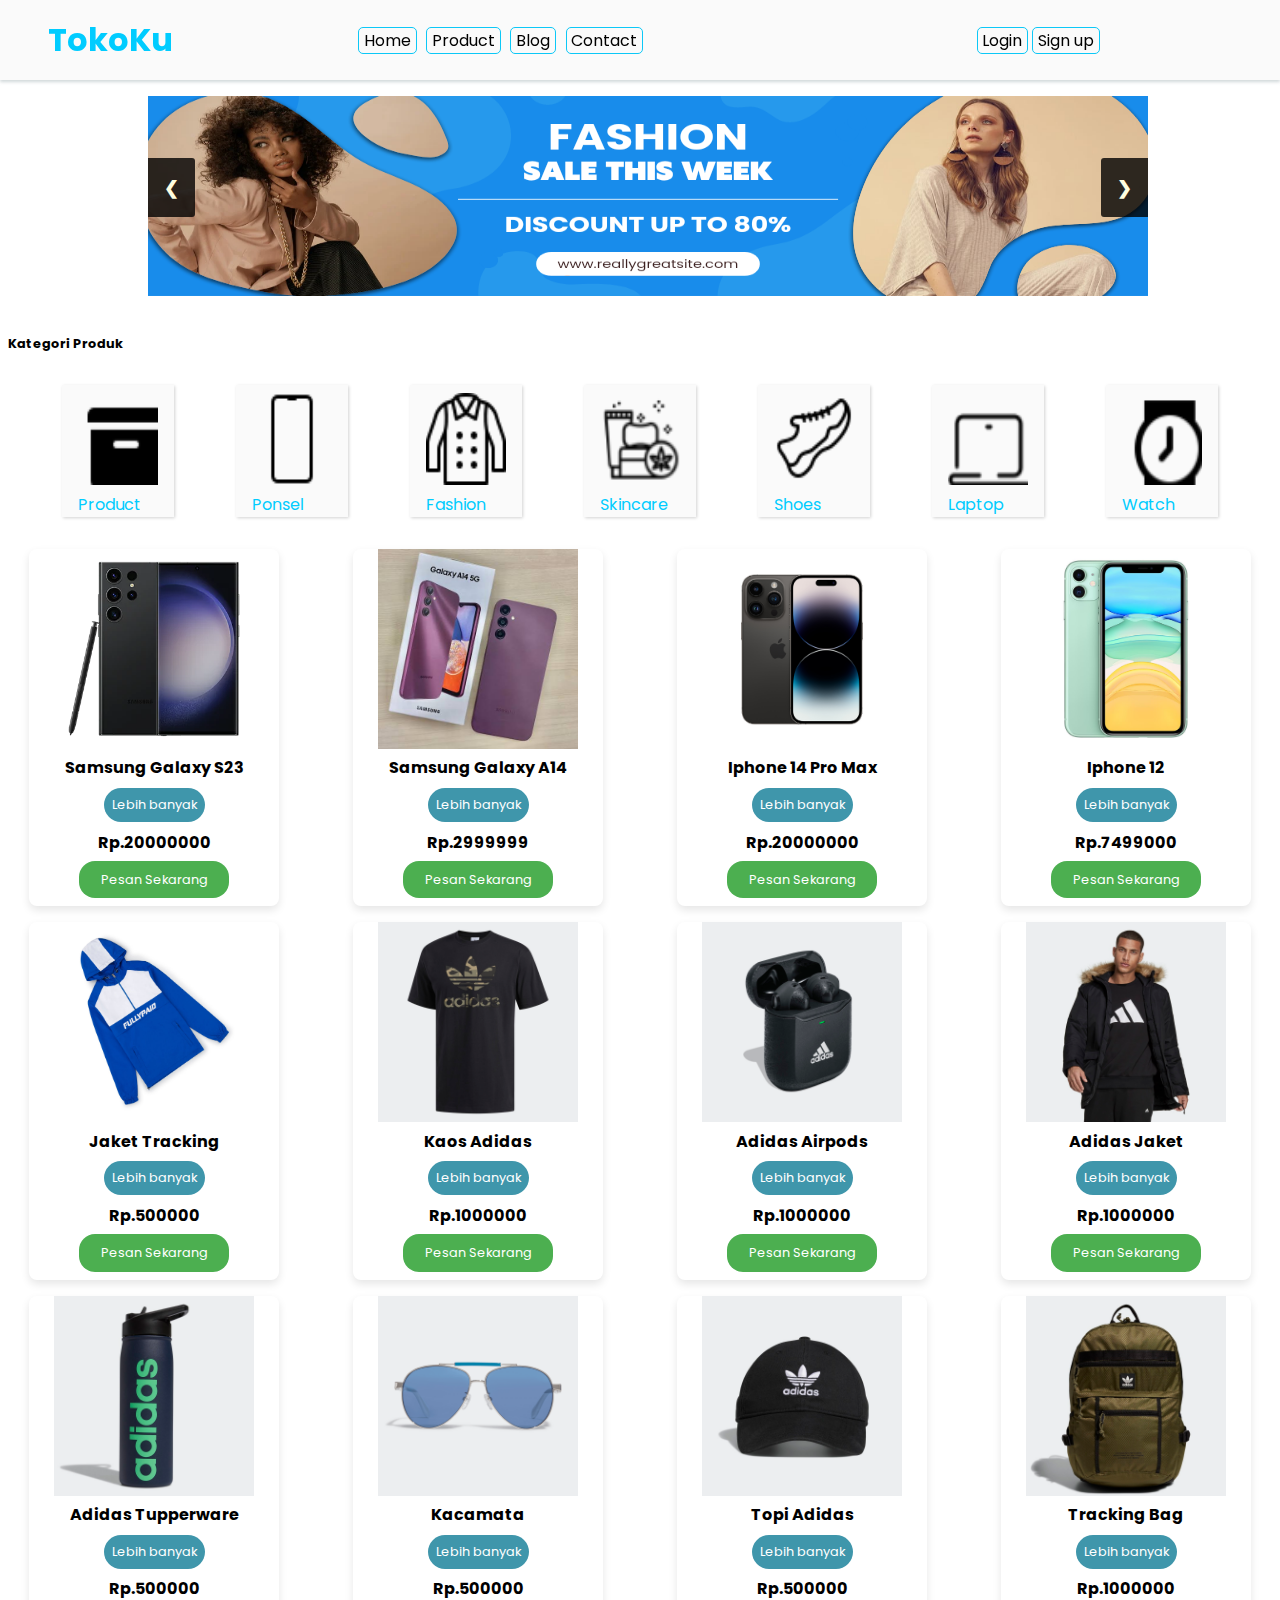
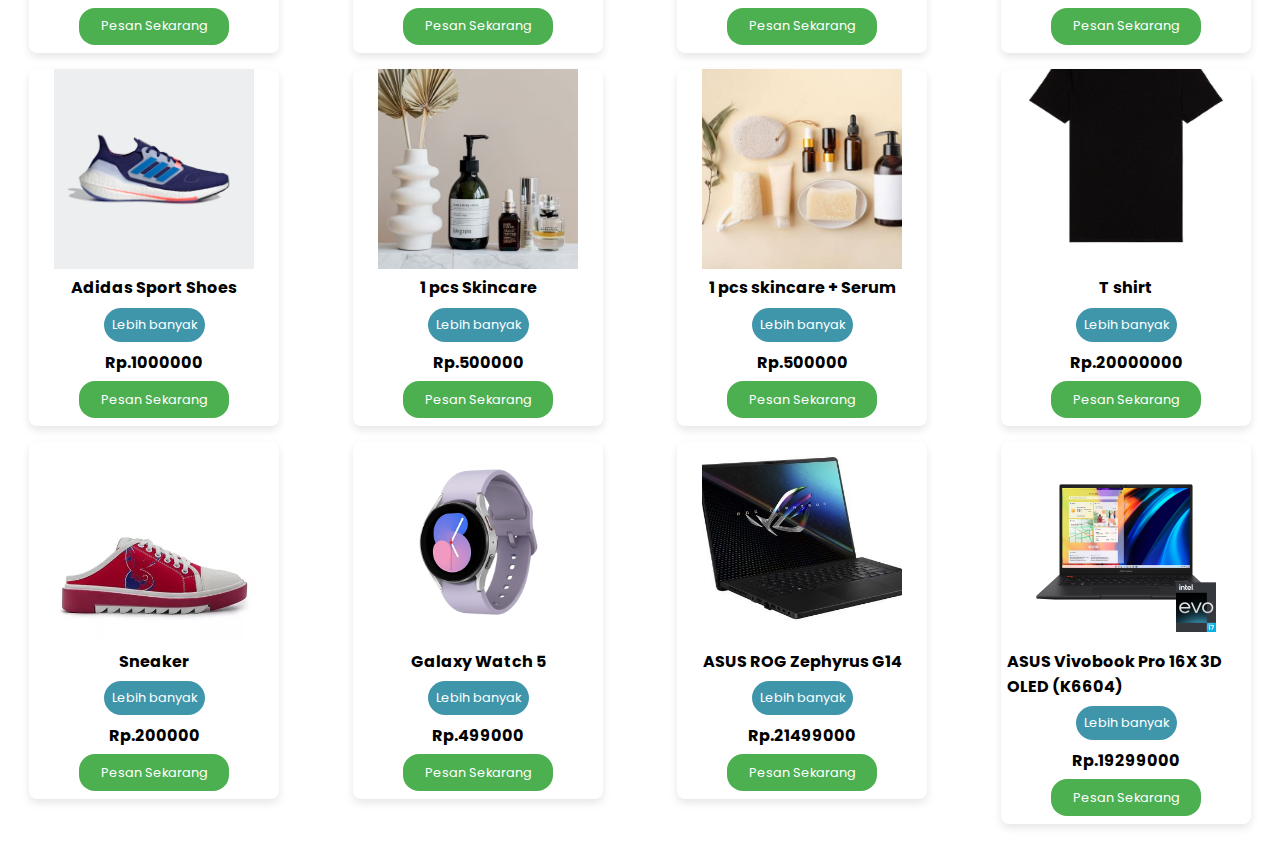
<file: index.html>
<!DOCTYPE html>
<html>
  <head>
    <meta http-equiv="content-type" content="text/html; charset=utf-8" />
    <title>Tokoku</title>
    <link rel="stylesheet" href="css/style.css" type="text/css" media="all" />
    <!-- poppins font -->
    <link rel="preconnect" href="https://fonts.googleapis.com">
<link rel="preconnect" href="https://fonts.gstatic.com" crossorigin>
<link href="https://fonts.googleapis.com/css2?family=Poppins:wght@100;400;700&display=swap" rel="stylesheet">

<!-- font awesome -->

<link rel="stylesheet" href="https://cdnjs.cloudflare.com/ajax/libs/font-awesome/5.1.0/css/all.css" integrity="sha512-ajhUYg8JAATDFejqbeN7KbF2zyPbbqz04dgOLyGcYEk/MJD3V+HJhJLKvJ2VVlqrr4PwHeGTTWxbI+8teA7snw==" crossorigin="anonymous" referrerpolicy="no-referrer" />
    
  </head>
  <body>
    <!-- navbar start -->
    <nav>
      <div class="brand">
        <a href="#">TokoKu</a>
      </div>
      <ul class="navbar">
        <li><a href="#">Home</a></li>
        <li><a href="#kategori">Product</a></li>
        <li><a href="#">Blog</a></li>
        <li><a href="#">Contact</a></li>
      </ul>
      <div class="cart-container">
    <div class="cart">
      <i class="fas fa-shopping-cart"></i>
    </div>
    <div class="cart-dropdown">
      <h4>Keranjang Belanja</h4>
      <ul id="cart-items">
        <div class="cart">
  <i class="fas fa-shopping-cart"></i>
  <span class="count">0</span>
  <span class="total">Rp.0</span>
</div>

      </ul>
      <a href="#" class="btn">Checkout</a>
    </div>
  </div>
    
      <div class="acount">
        <button class="dropbtn">Account <i class="fas fa-chevron-down"></i></button>
        <div class="dropdown-content">
        <a href="#" type="submit">Login</a>
        <a href="#" type="submit">Sign up</a>
        </div>
      </div>
      <div class="menu">
        <i class="fas fa-bars" id="menu-btn"></i>
      </div>
    </nav>
    <!-- navbar end -->
    
    <!-- banner start -->
    <section class="banner">
      <div class="content-slide">
        <div class="imgslide fade">
          <img src="img/banner/banner1.png" alt="" />
        </div>
        <div class="imgslide fade">
          <img src="img/banner/banner2.png" alt="" />
        </div>
        <div class="imgslide fade">
          <img src="img/banner/banner3.png" alt="" />
        </div>
        <a class="prev" onClick="nextslide(-1)">&#10094;</a>
        <a class="next" onClick="nextslide(1)">&#10095;</a> 
        <div class="page">
            <span class="dot" onClick="dotslide(1)" id="radio"></span>
            <span class="dot" onClick="dotslide(2)" id="radio"></span>
            <span class="dot" onClick="dotslide(3)" id="radio"></span>
        </div>
      </div>
    </section>
    <!-- banner end -->
    <!-- produk kategory  start-->
    <section id="kategori">
    </section>
    <!-- produk kategory  end-->
    <!-- katalog produk start-->
  <section id="katalog">
  </section>
    <!-- katalog produk end -->
    
 

    
    <script src="js/app.js" type="text/javascript" charset="utf-8"></script>
  </body>
</html>
</file>
<file: css/style.css>
* {
padding: 0; margin: 0;
list-style: none; text-decoration: none;
font-family: 'Poppins', sans-serif;
box-sizing: border-box;
}
nav {
  position: fixed;
  width: 100%;
  display: flex;
  flex-direction: row;
  justify-content: space-around;
  align-items: center;
  padding: 1rem 0;
  margin: 0 auto; top: 0;
  background-color: #fafafa;
  box-sizing: border-box;
  box-shadow: 0 2px 3px rgba(166,180,183, 0.5) ;
  z-index: 9999;
}

nav .brand {
  margin-inline-end: 2rem;
  padding-left: 3rem;
  font-size: 2rem;
  font-weight: bold;
}

nav .brand a{
  color: #00ccff;
}


nav .navbar {
  display: flex;
  margin: auto;
  flex-direction: row;
justify-content: space-evenly;
}

nav .navbar li {
  padding: 0 .3rem;
}

nav .navbar li a,
nav .acount a{
  color: #000;
  padding: 0 .3rem;
  display: inline-block;
  border: .5px solid #0cc8f7;
  border-radius: 5px;
  font-size: 1rem;
}

/*nav .cart {
  margin: auto;
} */

nav .acount {
  display: inline-block;
  margin: auto;
  padding: 0 2rem;
}

nav .acount .dropbtn{
  display: none;
}

nav .menu {
  display : none;
  margin-right: 3rem;
}


.banner {
  padding: 6rem 0 0;
  width: 100%;
}

/* slide content*/

.content-slide {
    max-width: 1000px;
    position: relative;
    margin: auto;
}

.banner .content-slide .imgslide img{
    width: 100%;
    height: 200px;
  }

.imgslide {
    display: none;
}

.prev,
.next {
    cursor: pointer;
    position: absolute;
    top: 30%;
    width: auto;
    padding: 16px;
    color: rgb(255, 254, 224);
    font-weight: bold;
    font-size: 18px;
    transition: 0.6s ease;
    border-radius: 0 3px 3px 0;
    user-select: none;
    background-color: rgba(0, 0, 0, 0.8); 
}

.next {
    right: 0;
    border-radius: 3px 0 0 3px;
}

.pre:hover,
.next:hover {
    background-color: rgba(255, 255, 255, 0.8);
    color: rgb(0, 0, 0);
}

.content-slide .numberslide {
    color: #ffffff;
    font-size: 12px;
    padding: 8px 12px;
    position: absolute;
    top: 0;
}

/* Kategory*/

#kategori .katalog h1{
  font-size: .8rem;
  margin: 2rem .5rem;
}

#kategori .card-item {
  display: flex;
  flex-direction: row;
  justify-content: space-evenly;
  margin: auto;
}

#kategori .card-item .kartu{
  display: flex;
  padding:0 1rem;
  justify-content: center;
  background-color: #fafafa;
  box-shadow: 1px 1px 3px #d3d3d3;
}

#kategori .kartu img{
  padding-top: .5rem;
  height: 100px;
  width: 80px;
 
}

#kategori .kartu a {
  font-size: 1rem;
  color: #00ccff;
}

/* list produk*/

#katalog {
  display: grid;
  grid-template-columns: repeat(auto-fit, minmax(200px, 1fr));
  gap: 1rem;
  justify-items: center;
  margin-top: 2rem;
}

#katalog .produk .card-produk {
  display: grid;
  grid-template-rows: 1fr auto;
  width: 250px;
  height: auto;
  box-shadow: 0px 4px 8px rgba(0, 0, 0, 0.1);
  border-radius: 8px;
  overflow: hidden;
  padding-bottom: .5rem;
}

#katalog .produk .card-produk img {
  width: 200px;
  height: 200px;
  object-fit: cover;
  grid-row: 1/2;
  margin: auto;
}

#katalog .produk .card-produk .card-title,
#katalog .produk .card-produk .card-text,
#katalog .produk .card-produk a {
  display: grid;
  align-items: center;
  justify-items: center;
  font-size: 1rem;
  padding: .4rem;
  margin: auto;
}

#katalog .produk .card-produk .card-title {
  grid-row: 2/3;
}

#katalog .produk .card-produk .pesan {
  font-size: .8rem;
  padding: 0.6rem;
  width: 150px;
  background-color: #4CAF50;
  color: white;
  text-decoration: none;
  text-align: center;
  transition: all 0.2s ease-in-out;
  border-radius: 1rem;
}

@media(min-width: 768px) {
  #katalog {
    grid-template-columns: repeat(4, 1fr);
  }
  
  .banner {
    width: auto;
   left: 0; right: 0;
  padding-left: 1rem;
  }
}

/* show hidden-text*/
.tampilText {
 display: flex;
 justify-content: center;
 margin: .1em auto;
 border: none;
 padding: .5rem;
border-radius: 2rem;
color: #fff;
background-color: #3f96ab;
font-size: .8rem;
}

.hidden-text {
    display: none;
  }
  
  .show-text + .hidden-text {
    display: none;
  }
  
  .show-text.active + .hidden-text {
    display: flex;
    margin: auto;
  }
  
  /* floating cart */
.cart-container {
  position: fixed;
right: 20rem;
background-color: #fff;
}

.cart {
  position: relative;
  font-size: 1.5rem;
  cursor: pointer;
  margin: auto;
}

.cart-dropdown {
  position: absolute;
  top: 40px;
  right: 0;
  width: 300px;
  padding: 10px;
  background-color: #fff;
  box-shadow: 0px 2px 6px rgba(0, 0, 0, 0.2);
  display: none;
  z-index: 999;
}

.cart-dropdown h4 {
  margin-top: 0;
}

.cart-dropdown ul {
  list-style: none;
  padding: 0;
  margin: 0;
}

.cart-dropdown li {
  display: flex;
  align-items: center;
  justify-content: space-between;
  margin-bottom: 10px;
}

.cart-dropdown .btn {
  display: block;
  margin-top: 10px;
  text-align: center;
  background-color: #008cff;
  color: #fff;
  border: none;
  border-radius: 5px;
  padding: 10px;
  cursor: pointer;
}

.cart-dropdown .btn:hover {
  background-color: #0066ff;
}

/* show dropdown when cart is clicked */
.cart-container:hover .cart-dropdown {
  display: block;
}

#cart-items {
  position: absolute;
  top: 40px;
  right: 0;
  width: 300px;
  padding: 10px;
  background-color: #fff;
  box-shadow: 0px 2px 6px rgba(0, 0, 0, 0.2);
  display: none;
  z-index: 999;
}


/* mobile device*/
@media(max-width: 600px) {
  nav .navbar {
    background-color: #ebebeb;
    position: fixed;
    top: 0; right: 0;
    height: 100vh;
    width: 50%;
    padding-left: 3rem;
    display: flex;
    flex-direction: column;
    justify-content:space-evenly;
   transform: translateX(100%);
    transition:  all .3s  ease-in-out;
    z-index: 9998;
  }
  
  nav .navbar.active{
    transform: translateX(0);
  }
  
  nav .navbar li a{
    border: none;
  }
  
  nav .brand {
    padding-left: 1rem;
    font-size: 1.5rem;
  }
  
  nav .acount {
    position: relative;
    margin: 0;
  }
  
  nav .acount .dropbtn{
    display: block;
    background-color: #fff;
    font-size: 1rem;
    border: none;
    cursor: pointer;
    padding: 5px;
  }
  
  nav .acount .dropbtn:hover{
    background-color: #f1f1f1;
  }
  
  .dropdown-content{
    display: none;
    position: absolute;
    top: 60px;
    right: 0;
    background-color: #fff;
    z-index: 999;
  }
  
  .dropdown-content a{
    padding: 5px;
    display: flex;
    flex-direction: column;
    align-items: flex-start;
    text-align: center;
    text-decoration: none;
  }
  
  .dropdown-content a:hover .dropdown-content{
    background-color: #f1f1f1;
    display: block;
  }
  
  .show {
    display: block;
  }
  
  nav .acount a {
    font-size: .8rem;
  }
  nav .menu {
    display: flex;
    margin-right: 1rem;
    z-index: 9999;
  }
  
  .banner {
    padding-top: 4.5rem;
  }
  
  .banner .content-slide .imgslide img{
    width: 99%;
    height: 80px;
  }
  
  .content-slide {
    padding: 12px 8px 12px 8px;
    }
    
    .prev,
.next {
  top: 30%;
  width: 20px;
  height: 20px;
  font-size: 11px;
  padding: 0;
}

.prev {
  padding-left: 4px;
}

    .next {
        right: 12px;
        border-radius: 3px 0 0 3px;
        padding-left: 10px;
    }

.fade {
    -webkit-animation-name: fade;
    -webkit-animation-duration: 1.5s;
    animation-name: fade;
    animation-duration: 1.5s;
}
@keyframes fade {
    from {
        opacity: .4;
    }    
    to {
        opacity: 1;
    }
}

.banner .page {
    text-align: center;
    padding-top: 1px;
}

.page .dot {
    cursor: pointer;
    height: 8px;
    width: 8px;
    margin: 0 2px;
    background-color: #bbb;
    display: inline-block;
    transition: background-color 0.6s ease;
    border-radius: 50%;
}

.page .active,
.page .dot:hover {
    background-color: #ce0000;
}
#kategori .card-item {
  display: grid;
  grid-template-columns: repeat(4, 1fr);
  gap: 10px;
  padding: 0 .5rem;
}

#kategori .kartu{
  height: 80px;
  width: 80px;
}

#kategori .kartu img{
  height: 50px;
  width: 50px;
  margin: auto;
  padding-left: .5rem;
  box-sizing: border-box;
}

#kategori .kartu a {
  font-size: .7rem;
  text-align: center;
}

.cart-container {
  right: 13rem;
  margin: auto;
}

.cart {
 font-size: 1rem;
}

.cart-dropdown {
  position: absolute;
  top: 40px;
  left: -70px;
  width: 250px;
  background-color: #fff;
  border-radius: 5px;
  box-shadow: 0 2px 6px rgba(0, 0, 0, 0.2);
  display: none;
  z-index: 999;
}

.cart-dropdown h4 {
  text-align: center;
  margin: 5px;
}

}
</file>
